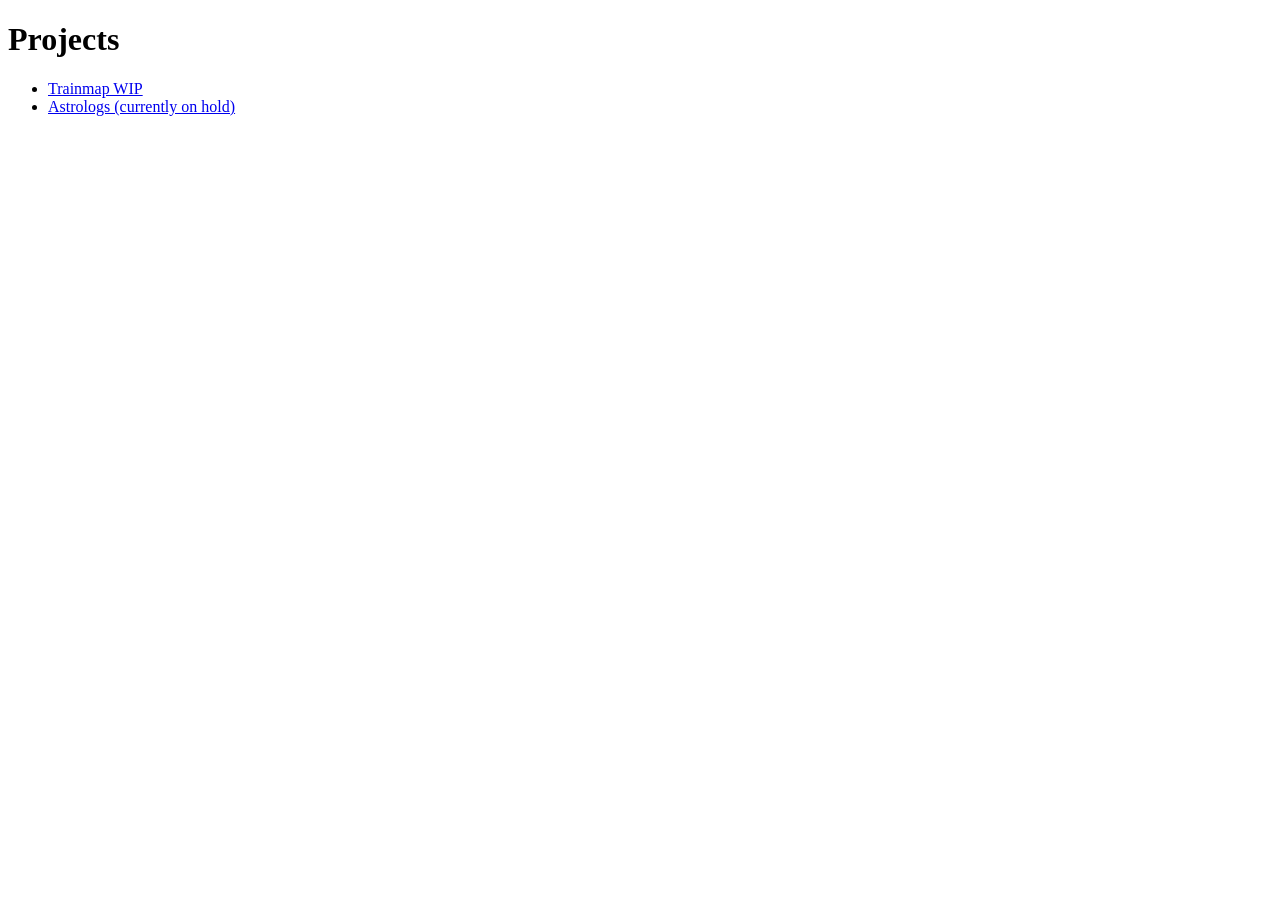
<file: index.html>
<!DOCTYPE html>
<html lang="en">
<head>
    <meta charset="UTF-8">
    <meta name="viewport" content="width=device-width, initial-scale=1.0">
    <title>Project Selection</title>
</head>
<body>

    <h1>Projects</h1>

    <ul>
        <li><a href="trainmap/pages/index.html">Trainmap WIP</a></li>
        <li><a href="astrologs/pages/home.html">Astrologs (currently on hold)</a></li>
    </ul>

</body>
</html>
</file>
